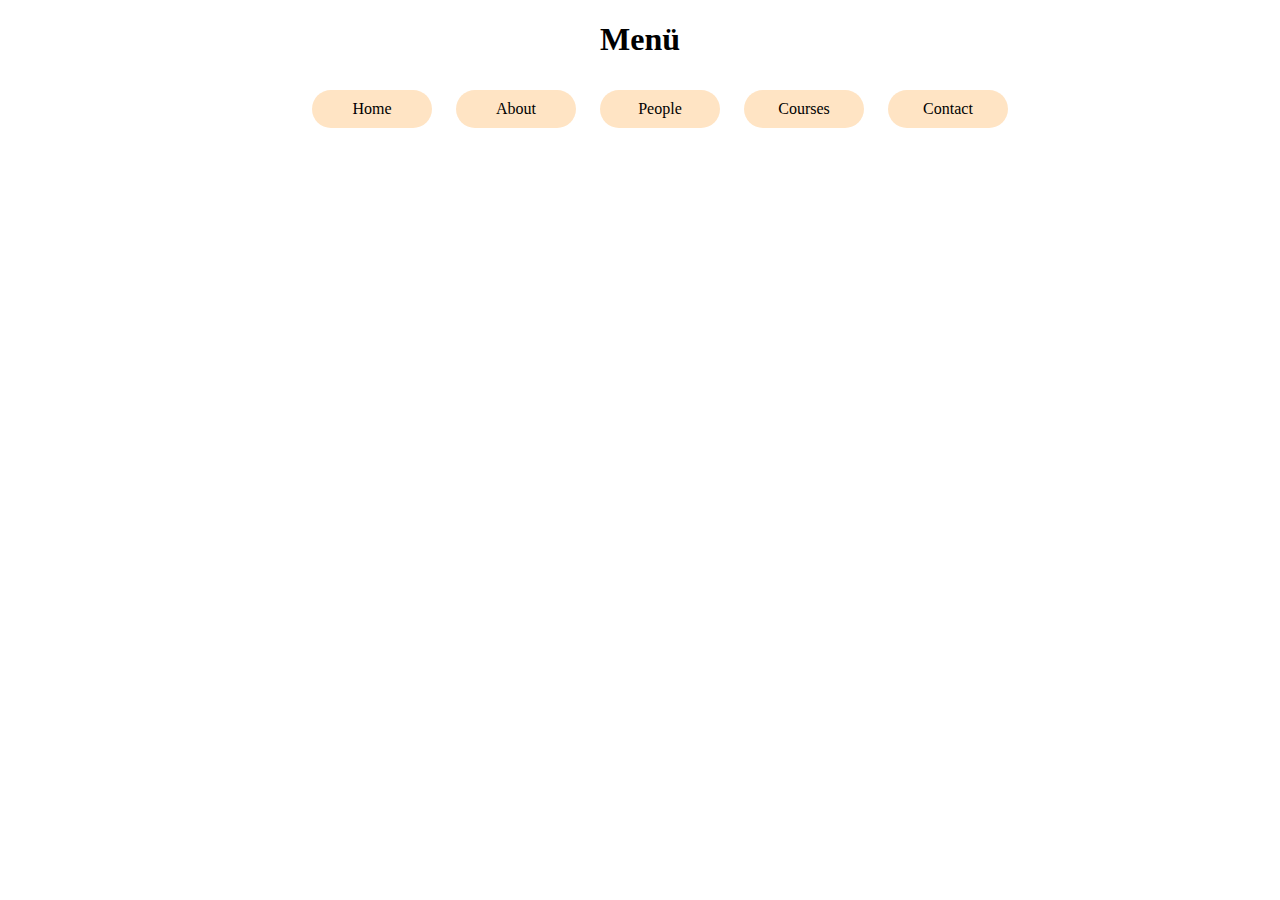
<file: index.html>
<!DOCTYPE html>
<html lang="en">
<head>
    <meta charset="UTF-8">
    <meta http-equiv="X-UA-Compatible" content="IE=edge">
    <meta name="viewport" content="width=device-width, initial-scale=1.0">
    <title>Navi Menü</title>
    <link rel="stylesheet" href="style.css">
</head>
<body>
    <h1 style="text-align:center ;">Menü</h1>

<div>
<ul class="nav" style="list-style-type:none ; text-align: center;">

<li>Home</li>

<li>About</li>

<li>People</li>

<li>Courses</li>

<li>Contact</li>
</ul>

  
</div>
</body>
</html>
</file>
<file: style.css>
.nav li{display: inline-block; background-color: bisque; border-radius: 20px; width: 100px; margin: 10px; padding: 10px ; text-align: center;  }

.nav li:hover {cursor: pointer; background-color: chocolate; color: aliceblue; font-weight: 700 ; }
</file>
